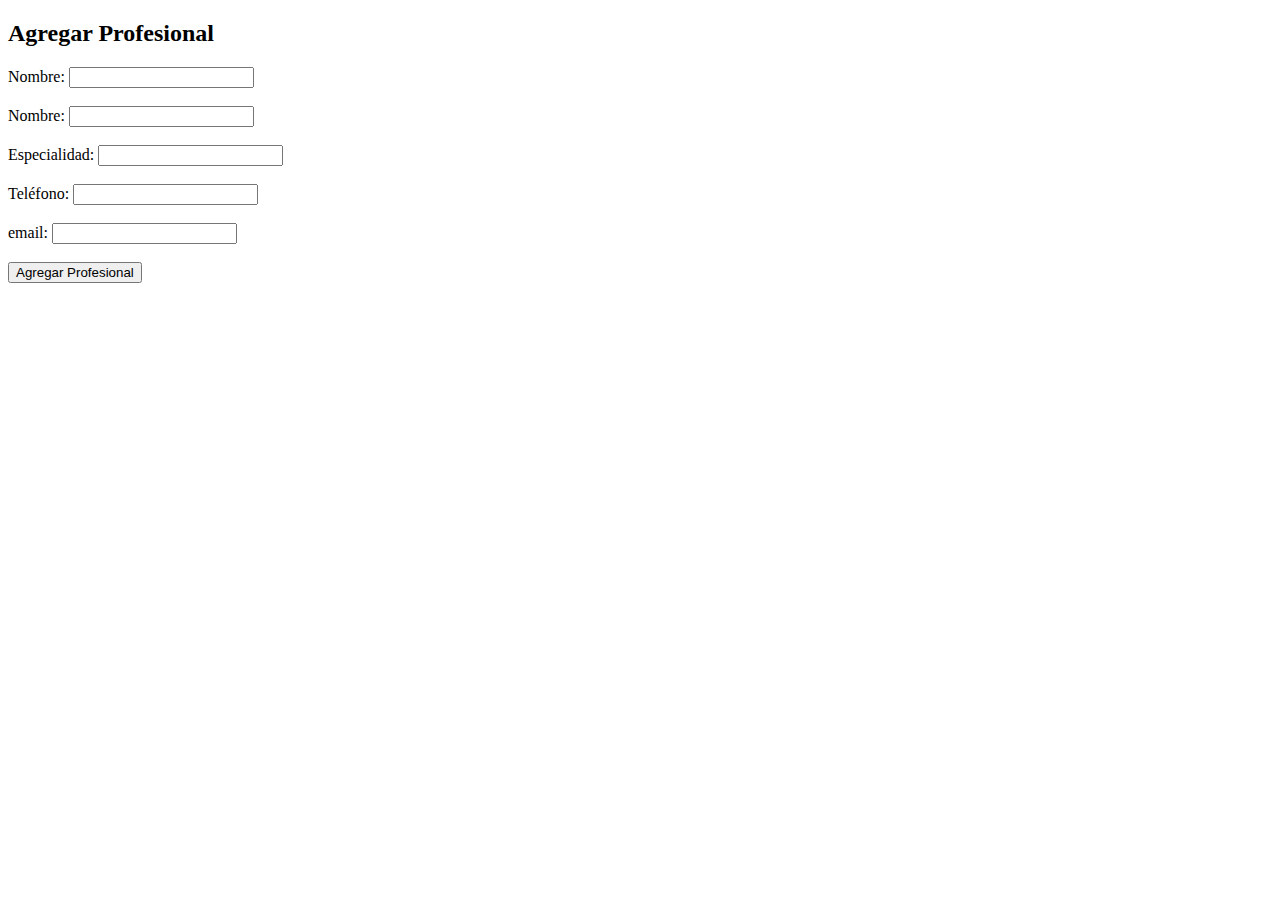
<file: templates/agregar_profesionales.html>
<!DOCTYPE html>
<html lang="es">
<head>
    <meta charset="UTF-8">
    <meta name="viewport" content="width=device-width, initial-scale=1.0">
    <title>Agregar Profesional</title>
</head>
<body>
    <h2>Agregar Profesional</h2>
    <form action="/admin/agregar_profesional" method="post">
        <label for="nombre">Nombre:</label>
        <input type="text" id="nombre" name="nombre" required><br><br>

        <label for="apellido">Nombre:</label>
        <input type="text" id="apellido" name="apellido" required><br><br>

        <label for="especialidad">Especialidad:</label>
        <input type="text" id="especialidad" name="especialidad" required><br><br>

        <label for="telefono">Teléfono:</label>
        <input type="text" id="telefono" name="telefono" required><br><br>

        <label for="email">email:</label>
        <input type="text" id="email" name="email" required><br><br>

        <button type="submit">Agregar Profesional</button>
    </form>
</body>
</html>
</file>
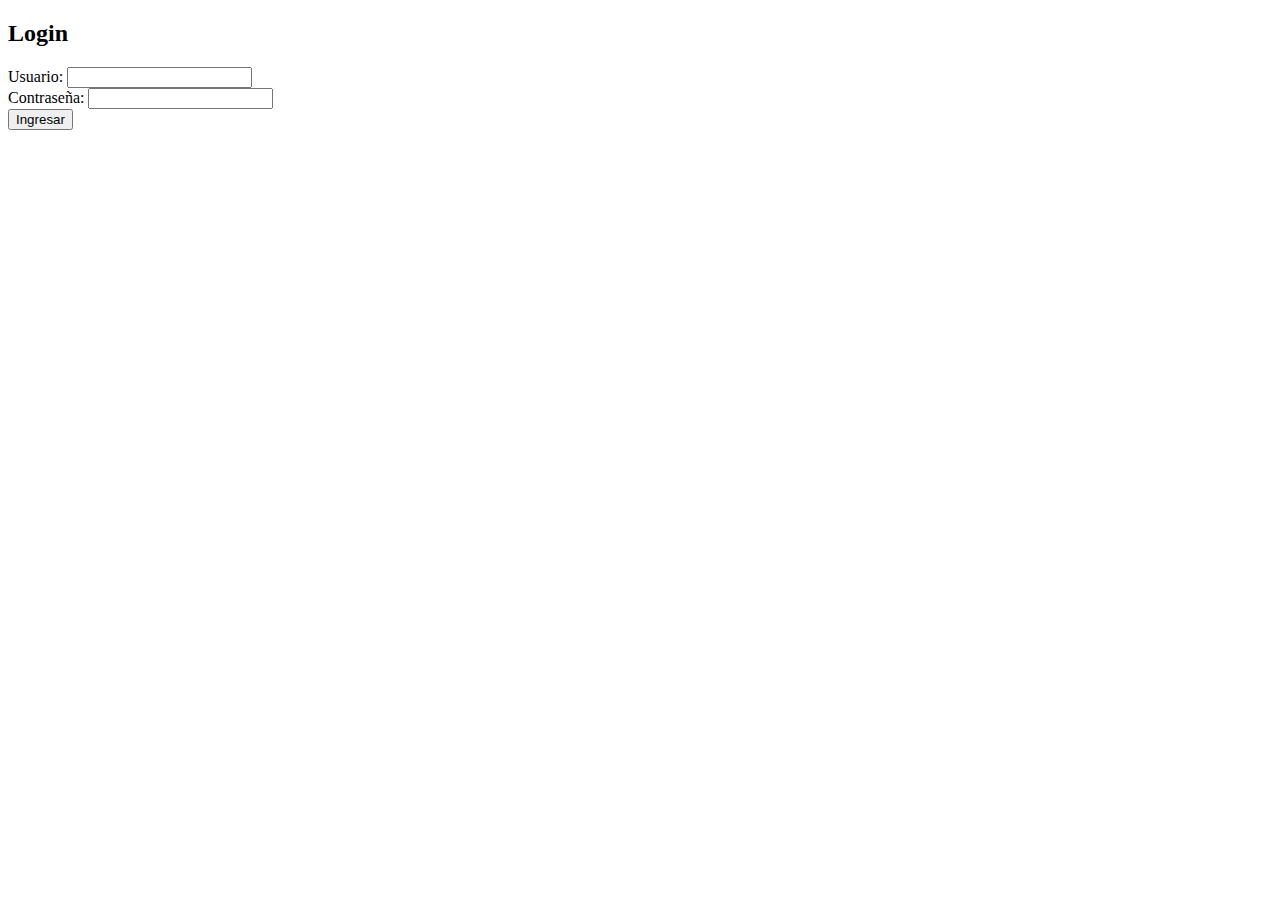
<file: templates/login.html>
<!-- templates/login.html -->
<!DOCTYPE html>
<html lang="es">
<head>
    <meta charset="UTF-8">
    <meta name="viewport" content="width=device-width, initial-scale=1.0">
    <title>Login</title>
</head>
<body>
    <h2>Login</h2>
    <form method="POST" action="/login">
        <label for="username">Usuario:</label>
        <input type="text" id="username" name="username" required><br>

        <label for="password">Contraseña:</label>
        <input type="password" id="password" name="password" required><br>

        <input type="submit" value="Ingresar">
    </form>
</body>
</html>
</file>
